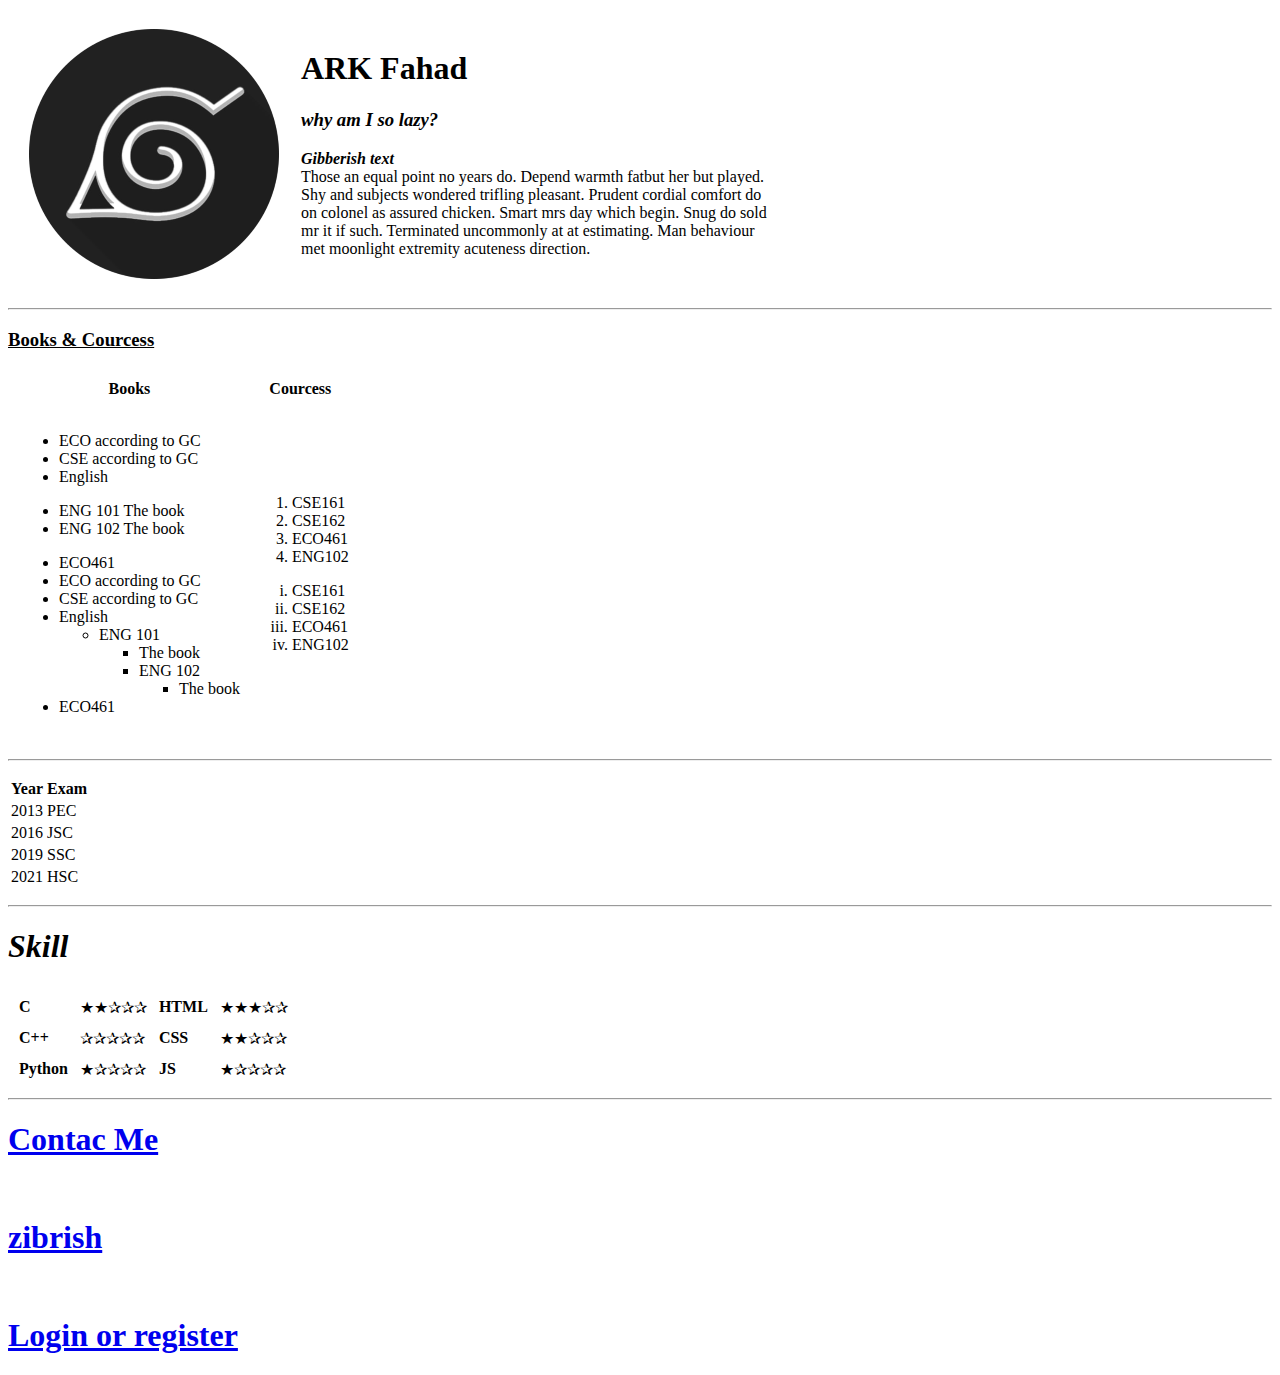
<file: index.html>
<html lang="en">
<head>
    <link rel="stylesheet" href="style.css" type="text/scc">
    <title>?</title>
</head>
<body>
    <table cellspacing="20" >
        <tr>
            <td><img class="fit-picture" src="image\Naruto Profile Pic 250.png" alt="Photo"></td>
            <td><h1>ARK Fahad</h1>
                <h3><em><strong>why</strong> am I so lazy?</em></h3>
                <p>
                    <strong><em>Gibberish text</em></strong> <br>
                    Those an equal point no years do. Depend warmth fatbut her but played. <br>
                    Shy and subjects wondered trifling pleasant. Prudent cordial comfort do <br>
                    on colonel as assured chicken. Smart mrs day which begin. Snug do sold <br>
                    mr it if such. Terminated uncommonly at at estimating. Man behaviour <br>
                    met moonlight extremity acuteness direction.
                </p></td>
        </tr>
    </table>
    <!--
    <img class="fit-picture" src="image\Naruto Profile Pic 250.png" alt="Photo">
    <h1>ARK Fahad</h1>
    <h3><em><strong>why</strong> am I so lazy?</em></h3>
    <p>
        <strong><em>Gibberish text</em></strong> <br>
        Those an equal point no years do. Depend warmth fat
         but her but played. Shy and subjects wondered 
         trifling pleasant. Prudent cordial comfort do no on 
         colonel as assured chicken. Smart mrs day which 
         begin. Snug do sold mr it if such. Terminated 
         uncommonly at at estimating. Man 
        behaviour met moonlight extremity acuteness direction.
    </p> -->
    <hr>
    <h3><u><strong>Books & Courcess</strong></u></h3>
    <p>
    <table cellspacing="10">
        <thead>
            <th><h4>Books</h4></th>
            <th> <h4>Courcess</h4></th>
        </thead>
        <tbody>
        <tr>
            <td>
        <ul>
            <li>ECO according to GC</li>
            <li>CSE according to GC</li>
            <li>English</li>
        </ul>
        <ul>
            <li>ENG 101 The book</li>
            <li>ENG 102 The book</li>
        </ul>
        <ul> 
            <li>ECO461</li>
            <li>ECO according to GC</li>
            <li>CSE according to GC</li>
            <li>English</li>
            <ul>
                <li>ENG 101</li>
                    <ul><li>The book</li>
                        <li>ENG 102
                    <ul><li>The book</li></ul>
                    </ul>
            </ul> 
            <li>ECO461</li>
        </td>
        <td>
        </ul>
        <ol>
            <li>CSE161</li>
            <li>CSE162</li>
            <li>ECO461</li>
            <li>ENG102</li>
        </ol>
        <ol type="i">
            <li>CSE161</li>
            <li>CSE162</li>
            <li>ECO461</li>
            <li>ENG102</li>
        </ol>
    </td>
    </tr>
    </tbody>
    </table>
<hr>
    <p>
        <table>
            <thead>
                <th>Year</th>
                <th>Exam</th>
            </thead>

            <Tbody>
                <tr>
                    <td>2013</td>
                    <td>PEC</td>
                </tr>
                <tr>
                    <td>2016</td>
                    <td>JSC</td>
                </tr>
                <tr>
                    <td>2019</td>
                    <td>SSC</td>
                </tr>
                <tr>
                    <td>2021</td>
                    <td>HSC</td>
                </tr>
            </Tbody>

            <tfoot>

            </tfoot>
        </table>
<hr>
    </p>
    <p>
        <h1><strong><em>Skill</em></strong></h1>
        <Table cellspacing="10">
            <thead></thead>
            <tbody>
                <tr>
                    <td><b>C</b></td>
                    <td>★★✰✰✰</td>
                    <td><strong>HTML</strong></td>
                    <td>★★★✰✰</td>
                </tr>
                <tr>
                    <td><b>C++</b></td>
                    <td>✰✰✰✰✰</td>
                    <td><strong>CSS</strong></td>
                    <td>★★✰✰✰</td>
                </tr>
                <tr>
                    <td><strong>Python</strong></td>
                    <td>★✰✰✰✰</td>
                    <td><strong>JS</strong></td>
                    <td>★✰✰✰✰</td>
            </tbody>
            <tfoot></tfoot>
        </Table>
<hr>
    </p>
    <h1><a href="contac me.html">Contac Me</a></h1>
    <br>
    <h1><a href="zibrish.html" >zibrish</a></h1>
    <br>
    <h1><a href="login.html"> Login or register </a></h1>
    </p>
</body>
</html>
</file>
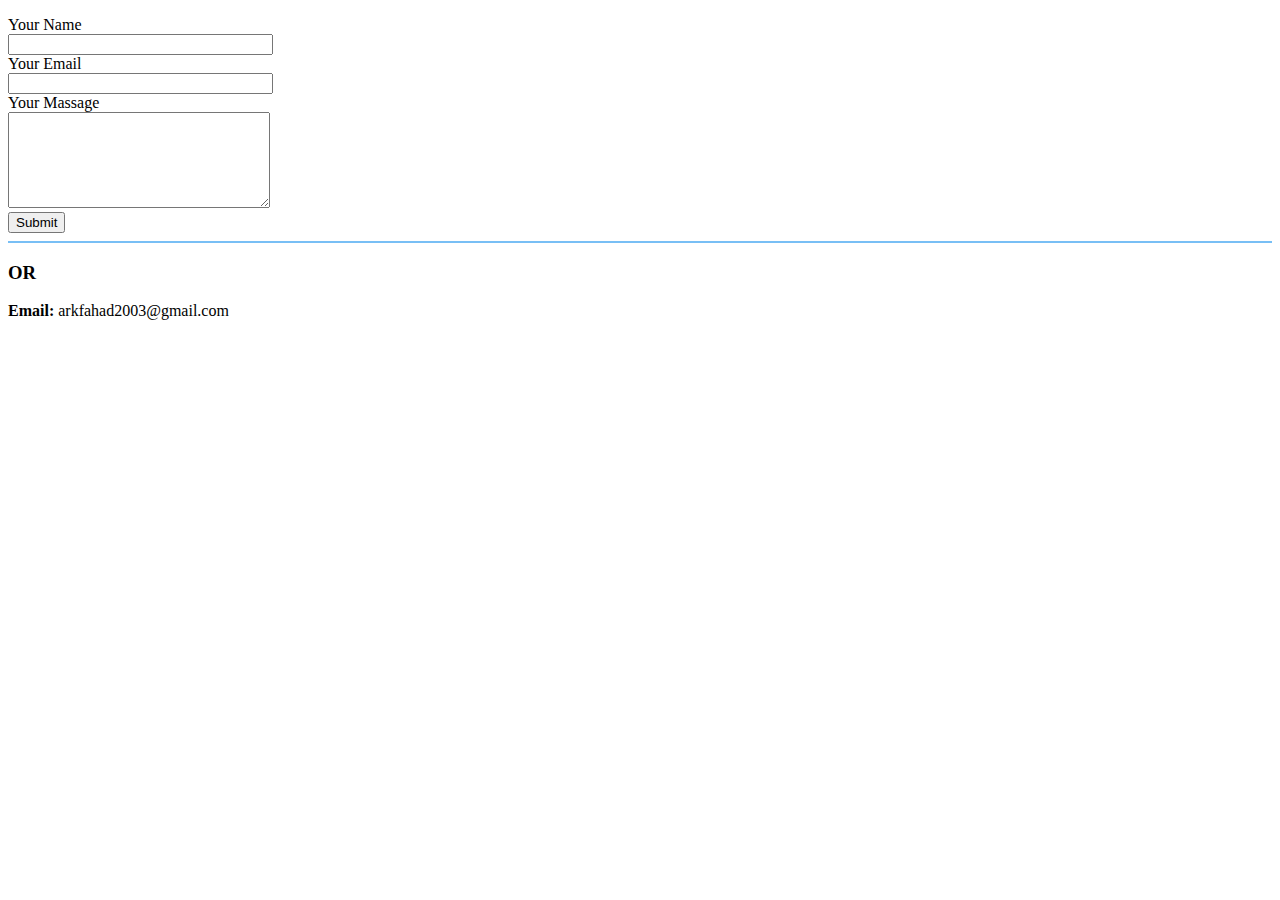
<file: contac me.html>
<!DOCTYPE html>
<html lang="en">
<head>
    <meta charset="UTF-8">
    <meta name="viewport" content="width=device-width, initial-scale=1.0">
    <title>Contac</title>
</head>
<body>
    </p>
    <form action="mailto:arkfahad2003@gmail.com" method="post" enctype="text/plain">
        <label for="text">Your Name</label><br>
        <input type="text" size="30"><br>
        <label for="text">Your Email</label><br>
        <input type="email" size="30"><br>
        <label for="">Your Massage</label><br>
        <textarea rows="6" cols="30"></textarea><br>
        <input type="submit">
</form>
<hr color="#78bff5">
    <p>
        <strong><h3>OR</h3></strong>
        <strong>Email: </strong>arkfahad2003@gmail.com <br>
    </body>
</html>
</file>
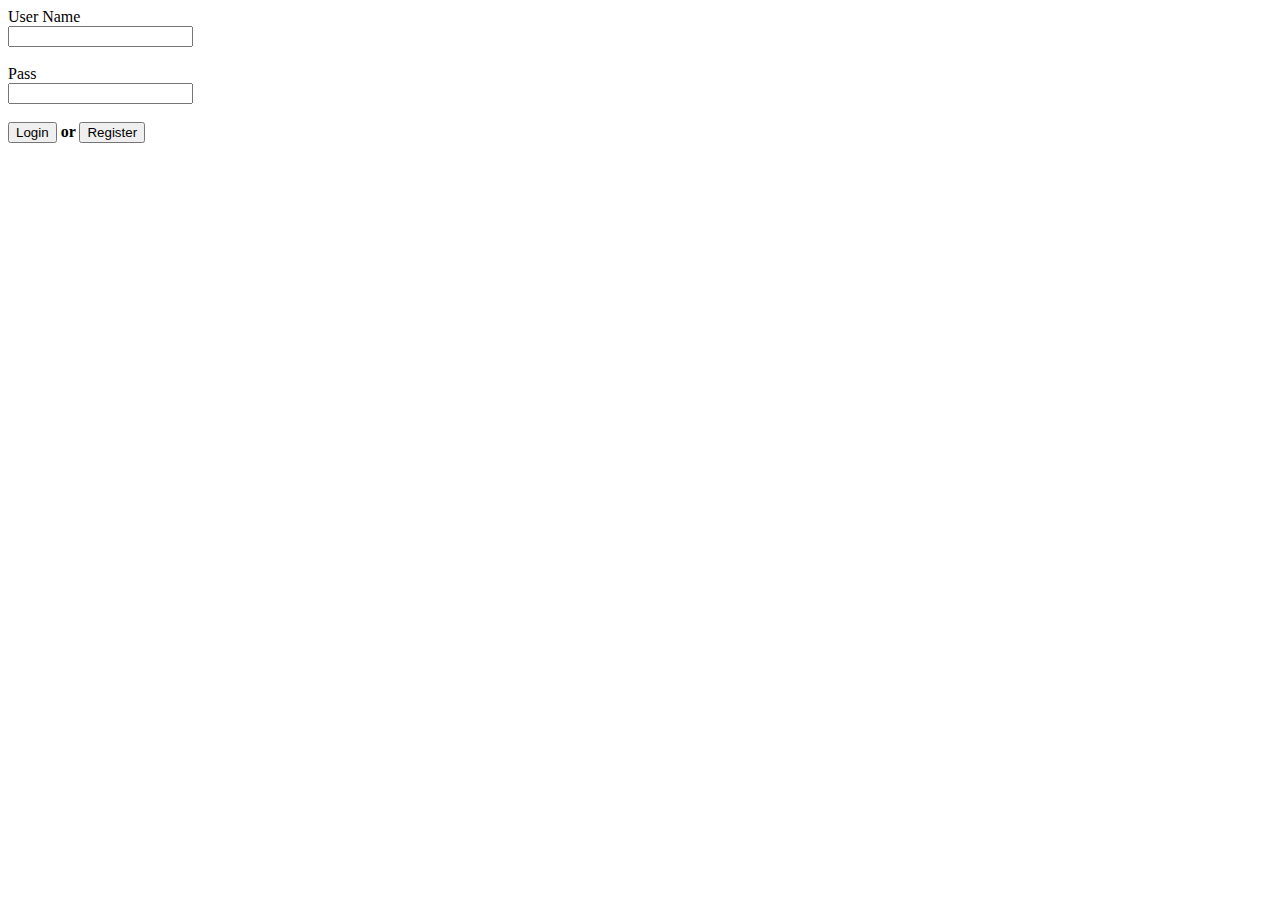
<file: login.html>
<!DOCTYPE html>
<html lang="en">
<head>
    <meta charset="UTF-8">
    <meta name="viewport" content="width=device-width, initial-scale=1.0">
    <title>Document</title>
</head>
<body>
    <form>
        <label for="text">User Name</label><br>
        <input type="text"><br>
        <br>
        <label for="password">Pass</label><br>
        <input type="password"><br> <br>
        <button>Login</button><b> or </b><button type="button" onclick="window.location.href='register.html'">Register</button>
    </form>
</body>
</html>
</file>
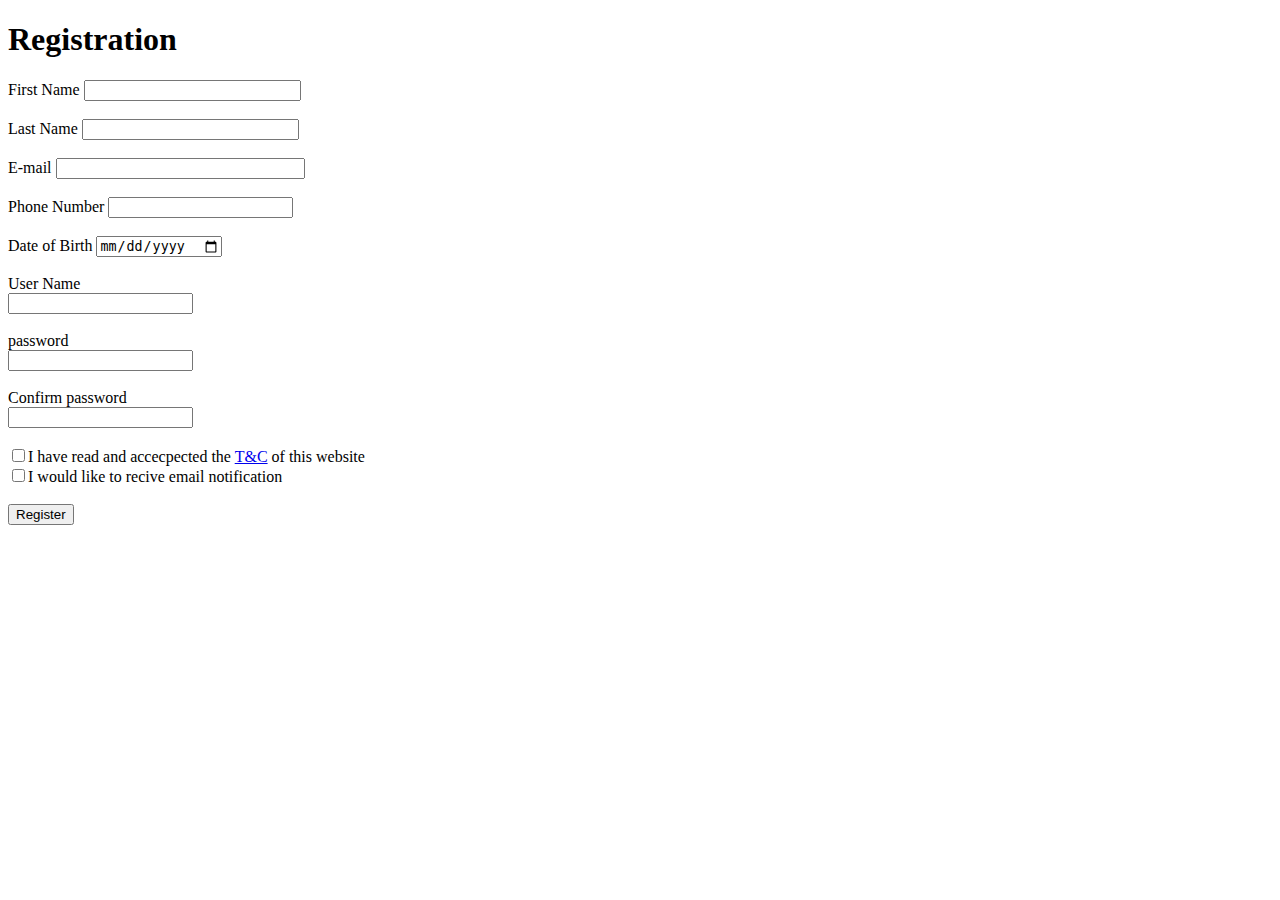
<file: register.html>
<!DOCTYPE html>
<html lang="en">
<head>
    <meta charset="UTF-8">
    <meta name="viewport" content="width=device-width, initial-scale=1.0">
    <title>Document</title>
</head>
<body>
    <h1><Strong>Registration</Strong></h1>
    <form>
        <label for="">First Name </label>
        <input type="text" size="24"><br> <br>
        <label for="">Last Name </label>
        <input type="text" size="24"><br> <br>
        <label for="">E-mail </label>
        <input type="email" size="28"><br> <br>
        <label for="">Phone Number </label>
        <input type="tel"><br> <br>
        <label for="">Date of Birth </label>
        <input type="date" size="25"><br> <br>
        <label for="">User Name </label><br>
        <input type="text"><br> <br>
        <label for="password">password</label><br>
        <input type="password"><br> <br>
        <label for="password">Confirm password</label><br>
        <input type="password"> <br> <br>
        <input type="checkbox">I have read and accecpected the 
        <a href="tnc.html">T&C</a> of this website <br>
        <input type="checkbox" name="" id="">I would like to recive email notification <br>
        <br><button>Register</button>
    </form>
</body>
</html>
</file>
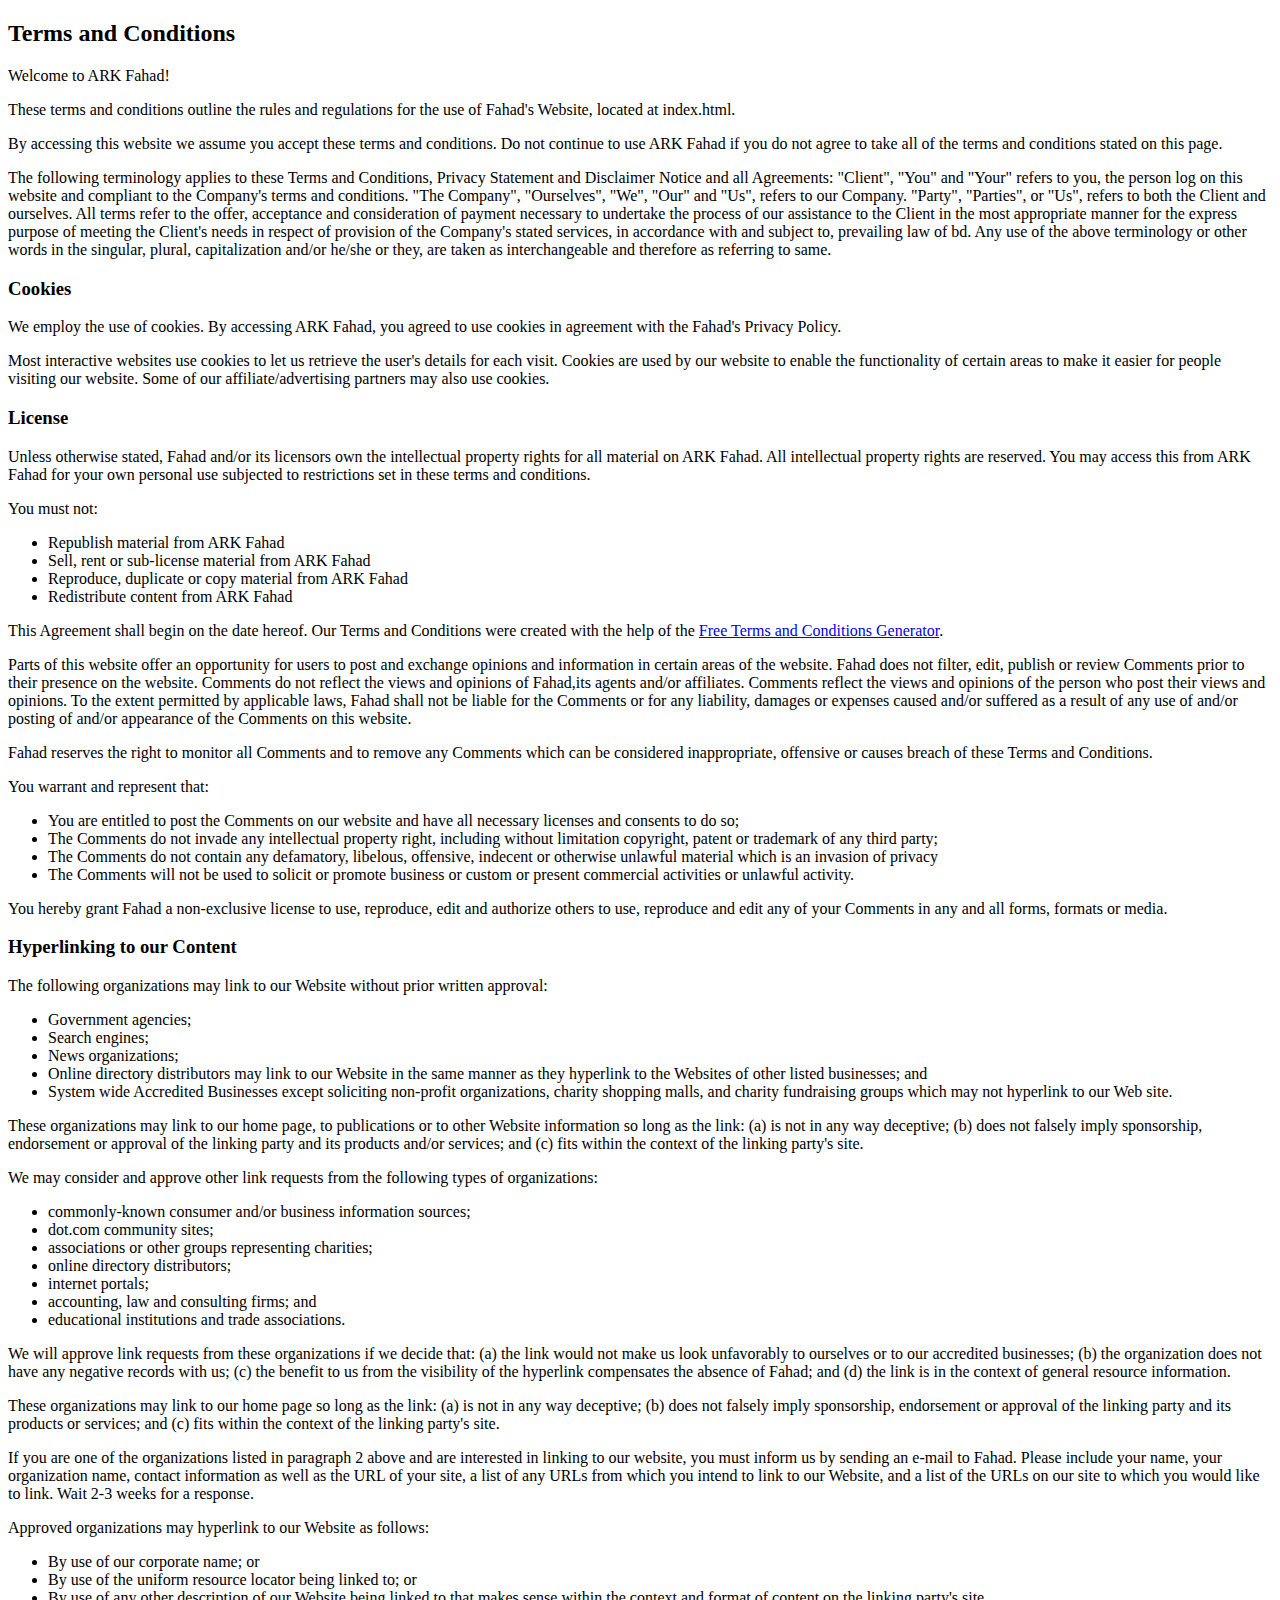
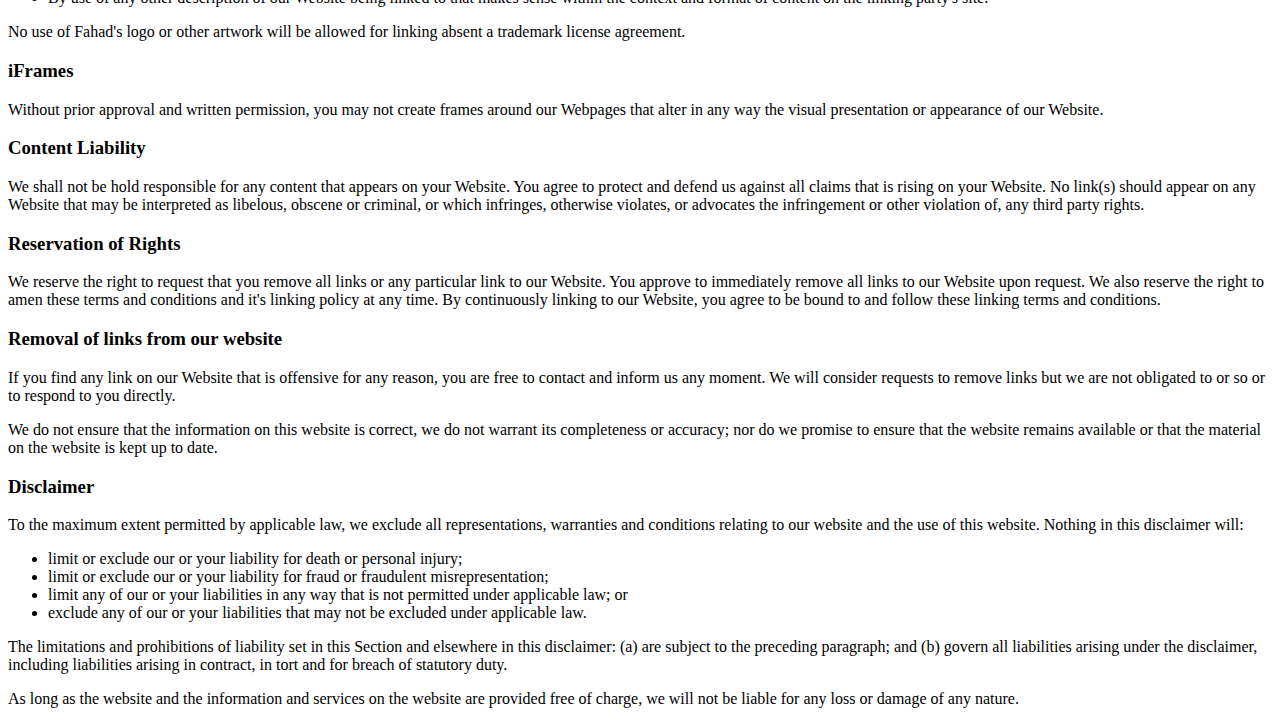
<file: tnc.html>
<!DOCTYPE html>
<html lang="en">
<head>
    <meta charset="UTF-8">
    <meta name="viewport" content="width=device-width, initial-scale=1.0">
    <title>Document</title>
</head>
<body>
    <h2><strong>Terms and Conditions</strong></h2>

<p>Welcome to ARK Fahad!</p>

<p>These terms and conditions outline the rules and regulations for the use of Fahad's Website, located at index.html.</p>

<p>By accessing this website we assume you accept these terms and conditions. Do not continue to use ARK Fahad if you do not agree to take all of the terms and conditions stated on this page.</p>

<p>The following terminology applies to these Terms and Conditions, Privacy Statement and Disclaimer Notice and all Agreements: "Client", "You" and "Your" refers to you, the person log on this website and compliant to the Company's terms and conditions. "The Company", "Ourselves", "We", "Our" and "Us", refers to our Company. "Party", "Parties", or "Us", refers to both the Client and ourselves. All terms refer to the offer, acceptance and consideration of payment necessary to undertake the process of our assistance to the Client in the most appropriate manner for the express purpose of meeting the Client's needs in respect of provision of the Company's stated services, in accordance with and subject to, prevailing law of bd. Any use of the above terminology or other words in the singular, plural, capitalization and/or he/she or they, are taken as interchangeable and therefore as referring to same.</p>

<h3><strong>Cookies</strong></h3>

<p>We employ the use of cookies. By accessing ARK Fahad, you agreed to use cookies in agreement with the Fahad's Privacy Policy. </p>

<p>Most interactive websites use cookies to let us retrieve the user's details for each visit. Cookies are used by our website to enable the functionality of certain areas to make it easier for people visiting our website. Some of our affiliate/advertising partners may also use cookies.</p>

<h3><strong>License</strong></h3>

<p>Unless otherwise stated, Fahad and/or its licensors own the intellectual property rights for all material on ARK Fahad. All intellectual property rights are reserved. You may access this from ARK Fahad for your own personal use subjected to restrictions set in these terms and conditions.</p>

<p>You must not:</p>
<ul>
    <li>Republish material from ARK Fahad</li>
    <li>Sell, rent or sub-license material from ARK Fahad</li>
    <li>Reproduce, duplicate or copy material from ARK Fahad</li>
    <li>Redistribute content from ARK Fahad</li>
</ul>

<p>This Agreement shall begin on the date hereof. Our Terms and Conditions were created with the help of the <a href="https://www.termsandconditionsgenerator.com/">Free Terms and Conditions Generator</a>.</p>

<p>Parts of this website offer an opportunity for users to post and exchange opinions and information in certain areas of the website. Fahad does not filter, edit, publish or review Comments prior to their presence on the website. Comments do not reflect the views and opinions of Fahad,its agents and/or affiliates. Comments reflect the views and opinions of the person who post their views and opinions. To the extent permitted by applicable laws, Fahad shall not be liable for the Comments or for any liability, damages or expenses caused and/or suffered as a result of any use of and/or posting of and/or appearance of the Comments on this website.</p>

<p>Fahad reserves the right to monitor all Comments and to remove any Comments which can be considered inappropriate, offensive or causes breach of these Terms and Conditions.</p>

<p>You warrant and represent that:</p>

<ul>
    <li>You are entitled to post the Comments on our website and have all necessary licenses and consents to do so;</li>
    <li>The Comments do not invade any intellectual property right, including without limitation copyright, patent or trademark of any third party;</li>
    <li>The Comments do not contain any defamatory, libelous, offensive, indecent or otherwise unlawful material which is an invasion of privacy</li>
    <li>The Comments will not be used to solicit or promote business or custom or present commercial activities or unlawful activity.</li>
</ul>

<p>You hereby grant Fahad a non-exclusive license to use, reproduce, edit and authorize others to use, reproduce and edit any of your Comments in any and all forms, formats or media.</p>

<h3><strong>Hyperlinking to our Content</strong></h3>

<p>The following organizations may link to our Website without prior written approval:</p>

<ul>
    <li>Government agencies;</li>
    <li>Search engines;</li>
    <li>News organizations;</li>
    <li>Online directory distributors may link to our Website in the same manner as they hyperlink to the Websites of other listed businesses; and</li>
    <li>System wide Accredited Businesses except soliciting non-profit organizations, charity shopping malls, and charity fundraising groups which may not hyperlink to our Web site.</li>
</ul>

<p>These organizations may link to our home page, to publications or to other Website information so long as the link: (a) is not in any way deceptive; (b) does not falsely imply sponsorship, endorsement or approval of the linking party and its products and/or services; and (c) fits within the context of the linking party's site.</p>

<p>We may consider and approve other link requests from the following types of organizations:</p>

<ul>
    <li>commonly-known consumer and/or business information sources;</li>
    <li>dot.com community sites;</li>
    <li>associations or other groups representing charities;</li>
    <li>online directory distributors;</li>
    <li>internet portals;</li>
    <li>accounting, law and consulting firms; and</li>
    <li>educational institutions and trade associations.</li>
</ul>

<p>We will approve link requests from these organizations if we decide that: (a) the link would not make us look unfavorably to ourselves or to our accredited businesses; (b) the organization does not have any negative records with us; (c) the benefit to us from the visibility of the hyperlink compensates the absence of Fahad; and (d) the link is in the context of general resource information.</p>

<p>These organizations may link to our home page so long as the link: (a) is not in any way deceptive; (b) does not falsely imply sponsorship, endorsement or approval of the linking party and its products or services; and (c) fits within the context of the linking party's site.</p>

<p>If you are one of the organizations listed in paragraph 2 above and are interested in linking to our website, you must inform us by sending an e-mail to Fahad. Please include your name, your organization name, contact information as well as the URL of your site, a list of any URLs from which you intend to link to our Website, and a list of the URLs on our site to which you would like to link. Wait 2-3 weeks for a response.</p>

<p>Approved organizations may hyperlink to our Website as follows:</p>

<ul>
    <li>By use of our corporate name; or</li>
    <li>By use of the uniform resource locator being linked to; or</li>
    <li>By use of any other description of our Website being linked to that makes sense within the context and format of content on the linking party's site.</li>
</ul>

<p>No use of Fahad's logo or other artwork will be allowed for linking absent a trademark license agreement.</p>

<h3><strong>iFrames</strong></h3>

<p>Without prior approval and written permission, you may not create frames around our Webpages that alter in any way the visual presentation or appearance of our Website.</p>

<h3><strong>Content Liability</strong></h3>

<p>We shall not be hold responsible for any content that appears on your Website. You agree to protect and defend us against all claims that is rising on your Website. No link(s) should appear on any Website that may be interpreted as libelous, obscene or criminal, or which infringes, otherwise violates, or advocates the infringement or other violation of, any third party rights.</p>

<h3><strong>Reservation of Rights</strong></h3>

<p>We reserve the right to request that you remove all links or any particular link to our Website. You approve to immediately remove all links to our Website upon request. We also reserve the right to amen these terms and conditions and it's linking policy at any time. By continuously linking to our Website, you agree to be bound to and follow these linking terms and conditions.</p>

<h3><strong>Removal of links from our website</strong></h3>

<p>If you find any link on our Website that is offensive for any reason, you are free to contact and inform us any moment. We will consider requests to remove links but we are not obligated to or so or to respond to you directly.</p>

<p>We do not ensure that the information on this website is correct, we do not warrant its completeness or accuracy; nor do we promise to ensure that the website remains available or that the material on the website is kept up to date.</p>

<h3><strong>Disclaimer</strong></h3>

<p>To the maximum extent permitted by applicable law, we exclude all representations, warranties and conditions relating to our website and the use of this website. Nothing in this disclaimer will:</p>

<ul>
    <li>limit or exclude our or your liability for death or personal injury;</li>
    <li>limit or exclude our or your liability for fraud or fraudulent misrepresentation;</li>
    <li>limit any of our or your liabilities in any way that is not permitted under applicable law; or</li>
    <li>exclude any of our or your liabilities that may not be excluded under applicable law.</li>
</ul>

<p>The limitations and prohibitions of liability set in this Section and elsewhere in this disclaimer: (a) are subject to the preceding paragraph; and (b) govern all liabilities arising under the disclaimer, including liabilities arising in contract, in tort and for breach of statutory duty.</p>

<p>As long as the website and the information and services on the website are provided free of charge, we will not be liable for any loss or damage of any nature.</p>
</body>
</html>
</file>
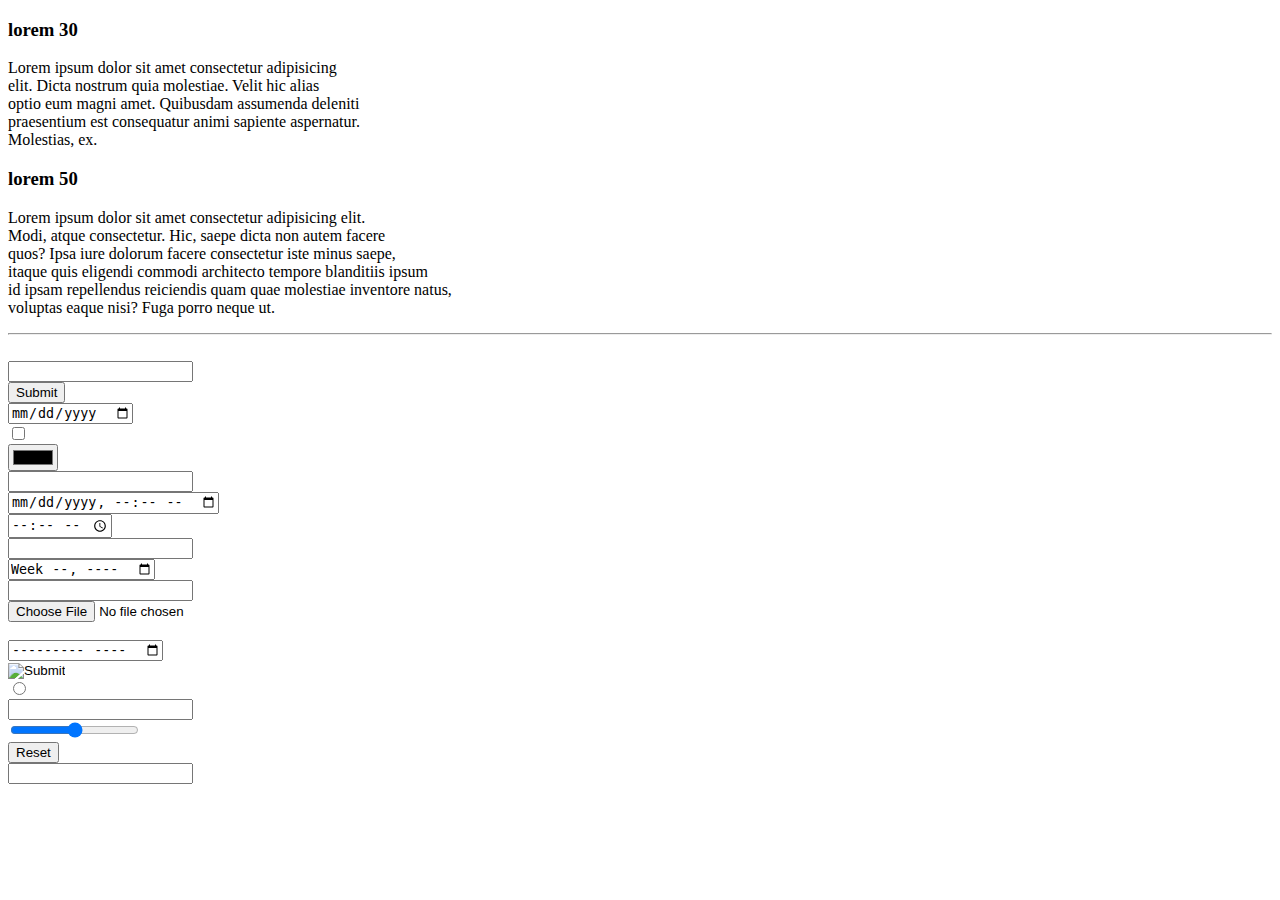
<file: zibrish.html>
<!DOCTYPE html>
<html lang="en">
    <head>
    <meta charset="UTF-8">
    <meta name="viewport" content="width=device-width, initial-scale=1.0">
    <title>!</title>
    </head>
    <body>
        <p>
    <h3>lorem 30</h3>
    Lorem ipsum dolor sit amet consectetur adipisicing <br>
    elit. Dicta nostrum quia molestiae. Velit hic alias<br>
    optio eum magni amet. Quibusdam assumenda deleniti <br>
    praesentium est consequatur animi sapiente aspernatur.<br>
    Molestias, ex.
    </p>
    <p>
        <h3>lorem 50</h3>
        Lorem ipsum dolor sit amet consectetur adipisicing elit. <br>
        Modi, atque consectetur. Hic, saepe dicta non autem facere<br>
        quos? Ipsa iure dolorum facere consectetur iste minus saepe,<br>
        itaque quis eligendi commodi architecto tempore blanditiis ipsum<br>
        id ipsam repellendus reiciendis quam quae molestiae inventore natus, <br>
        voluptas eaque nisi? Fuga porro neque ut.
    </p>
    <hr>
    <br>
    <input type="text"> <br>
    <input type="submit"> <br>
    <input type="date"> <br>
    <input type="checkbox"> <br>
    <input type="color"> <br>
    <input type="datetime"> <br>
    <input type="datetime-local"> <br>
    <input type="time"> <br>
    <input type="url"> <br>
    <input type="week"> <br>
    <input type="email"> <br>
    <input type="file"> <br>
    <input type="hidden"> <br>
    <input type="month"> <br>
    <input type="image"> <br>
    <input type="radio"> <br>
    <input type="password"> <br>
    <input type="range"> <br>
    <input type="reset"> <br>
    <input type="search"> <br>
    </body>
</html>
</file>
<file: style.css>
img {
    max-width: 100%;
    max-height: 100%;
}
.fit-picture {
    width: 200px;
    height: 200px;
}
</file>
